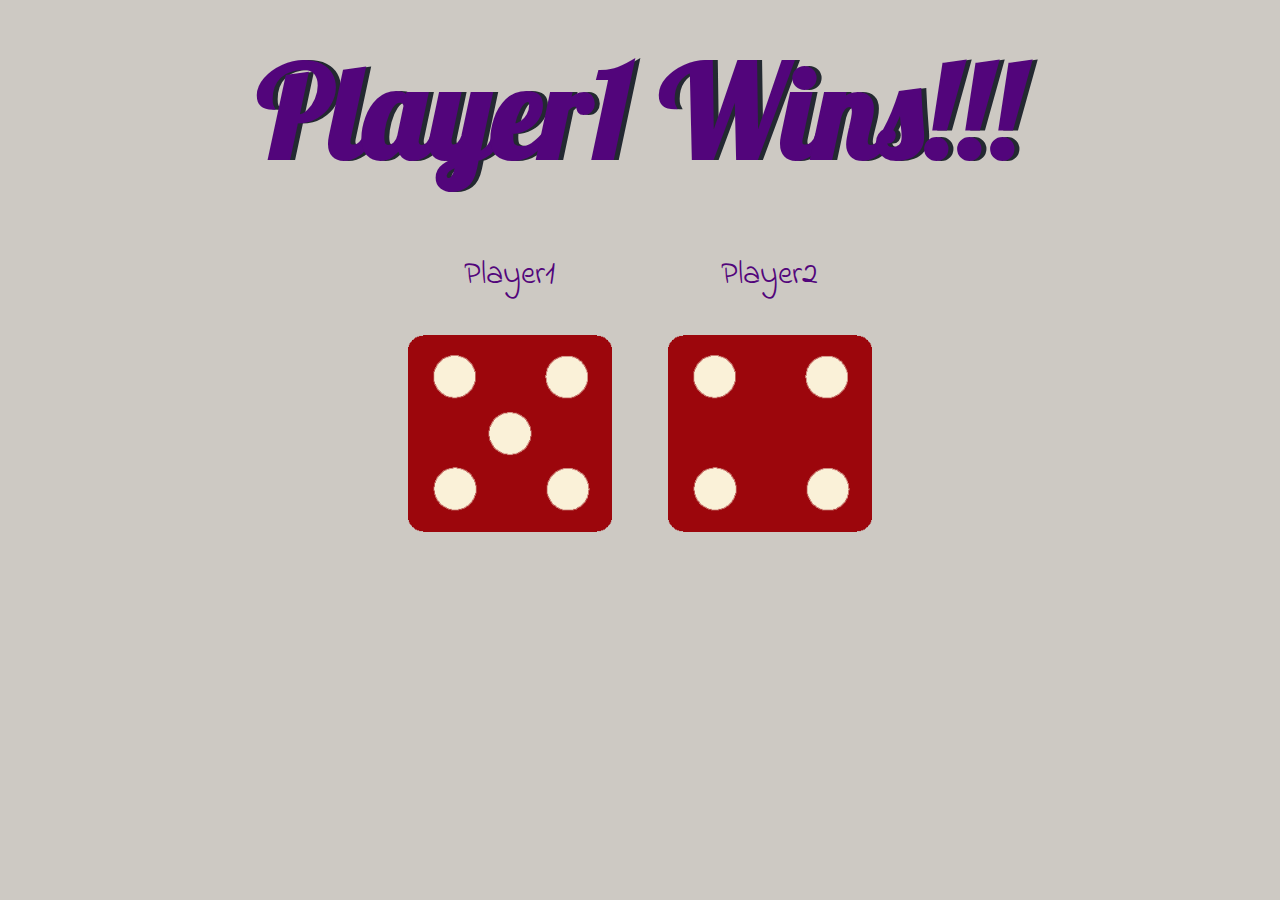
<file: index.html>
<!DOCTYPE html>
<html lang="en" dir="ltr">
  <head>
    <meta charset="utf-8">
    <title>Dice</title>
    <link rel="stylesheet" href="styles.css">
    <link href="https://fonts.googleapis.com/css?family=Indie+Flower|Lobster" rel="stylesheet">
  </head>
  <body>
    <div class="container">
      <h1>Refresh Me</h1>
      <div class="dice">
        <p>Player1</p>
        <img class="img1" src="dice6.png">
      </div>
      <div class="dice">
        <p>Player2</p>
        <img class="img2" src="dice6.png">
      </div>
    </div>
    <script src="index.js" charset="utf-8"></script>
  </body>
</html>
</file>
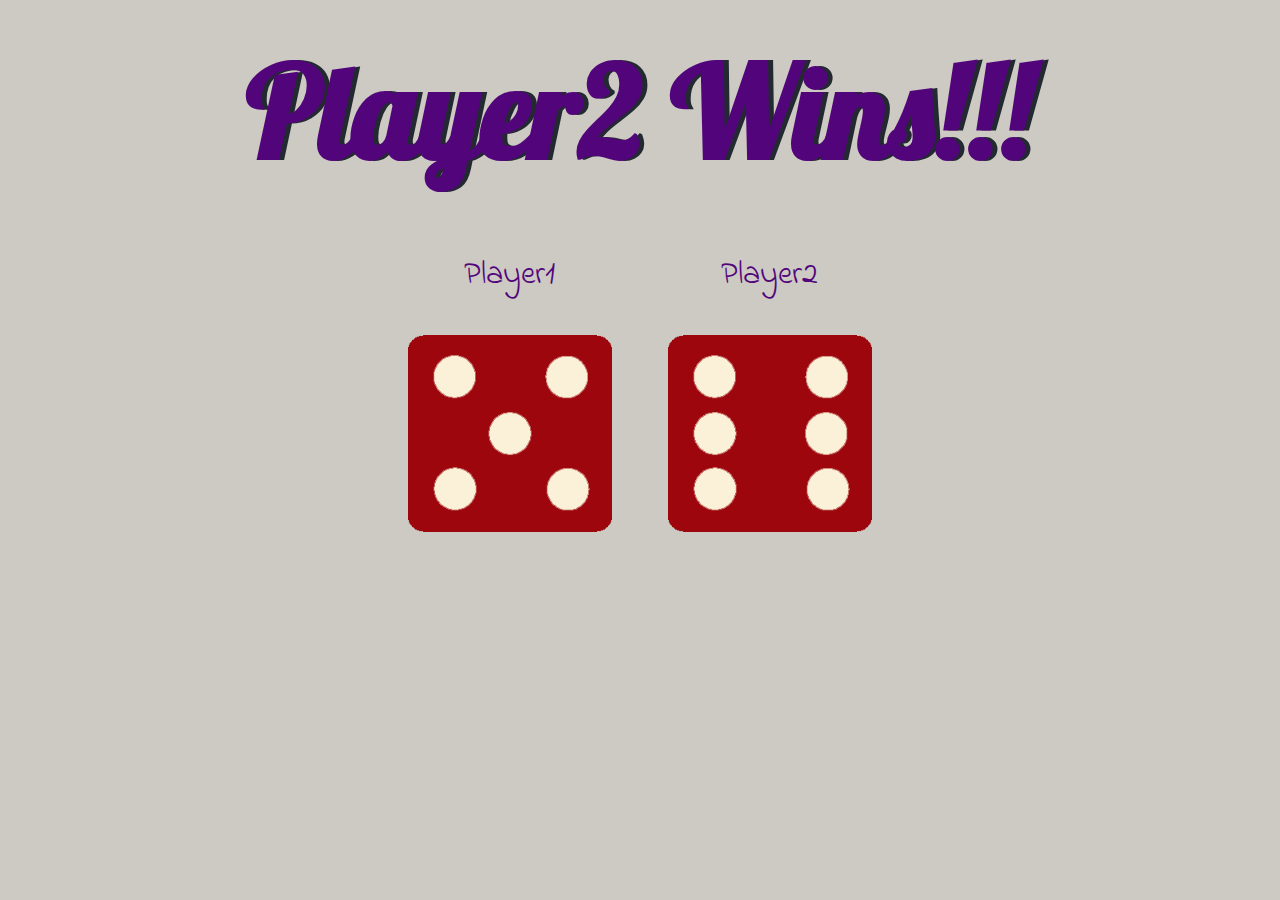
<file: dicee.html>
<!DOCTYPE html>
<html lang="en" dir="ltr">
  <head>
    <meta charset="utf-8">
    <title>Dicee</title>
    <link rel="stylesheet" href="styles.css">
    <link href="https://fonts.googleapis.com/css?family=Indie+Flower|Lobster" rel="stylesheet">

  </head>
  <body>

    <div class="container">
      <h1>Refresh Me</h1>


      <div class="dice">
        <p>Player1</p>

        <img class="img1" src="images/dice6.png">
      </div>

      <div class="dice">
        <p>Player2</p>
        <img class="img2" src="images/dice6.png">
      </div>

    </div>

    <script src="index.js" charset="utf-8"></script>


  </body>


</html>
</file>
<file: styles.css>
.container {
  width: 70%;
  margin: auto;
  text-align: center;
}

.dice {
  text-align: center;
  display: inline-block;

}

body {
  background-color: #cdc9c3;
}

h1 {
  margin: 30px;
  font-family: 'Lobster', cursive;
  text-shadow: 5px 0 #232931;
  font-size: 8rem;
  color: #52057b;
}

p {
  font-size: 2rem;
  color: #52057b;
  font-family: 'Indie Flower', cursive;
}

img {
  width: 80%;
}
</file>
